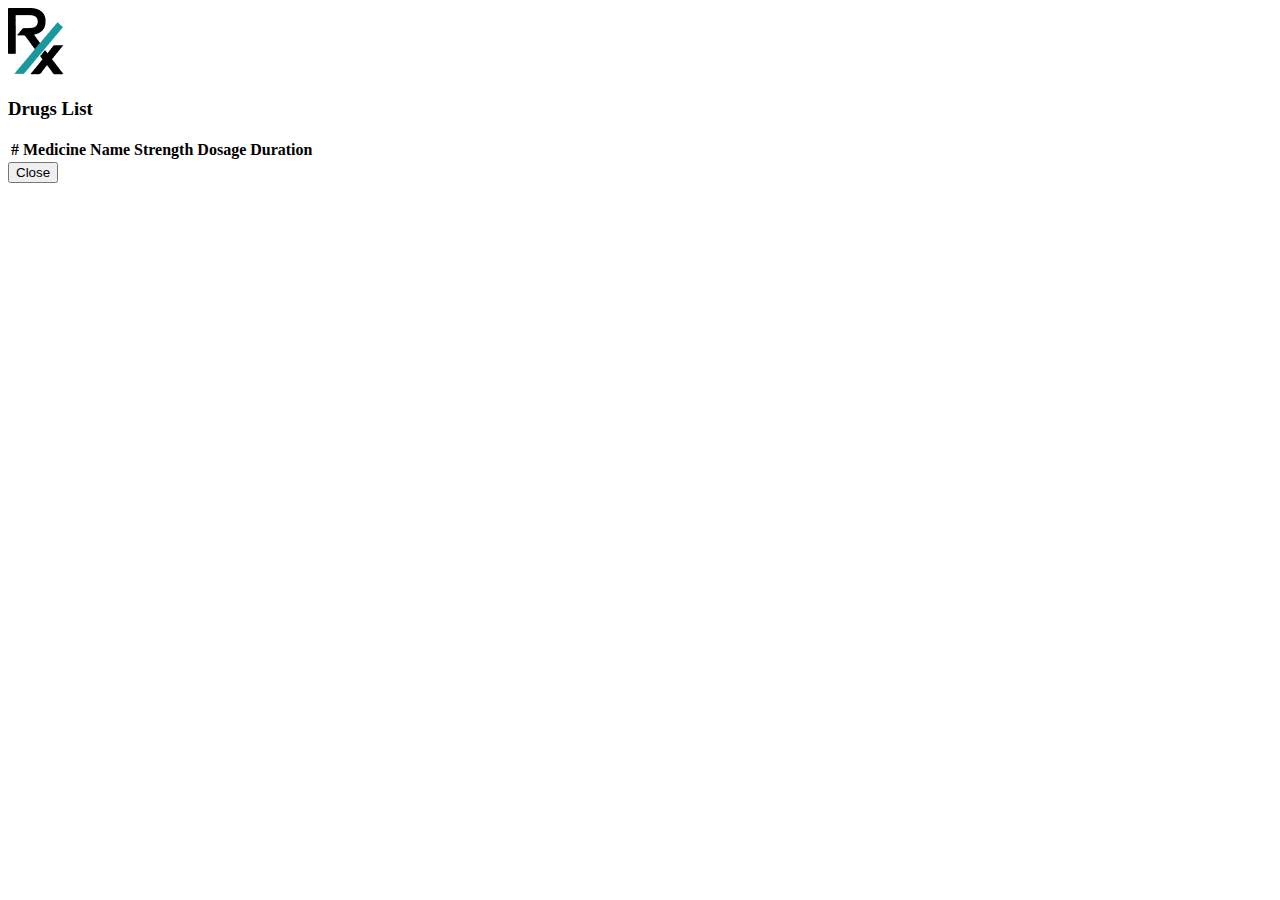
<file: admin/extra.html>
<!DOCTYPE html>
<html lang="en">
  <head>
    <meta charset="UTF-8" />
    <meta name="viewport" content="width=device-width, initial-scale=1.0" />
    <title>Document</title>
  </head>
  <body>
    <div>
      <div
        id="prescriptionModal"
        class="fixed inset-0 bg-black bg-opacity-50 hidden z-40"
      >
        <div class="flex items-center justify-center h-full p-4">
          <!-- Modal Content -->
          <div
            class="bg-white rounded-lg shadow-xl max-w-3xl w-full mx-4"
            onclick="event.stopPropagation()"
          >
            <!-- Prescription Content -->
            <div class="p-6">
              <!-- Rx Icon and Title -->
              <div class="flex flex-col mb-6">
                <img
                  src="../assets/images/drugs-list.png"
                  class="h-10 w-10"
                  alt="Drugs List"
                />
                <h3 class="text-xl font-medium">Drugs List</h3>
              </div>

              <!-- Drugs Table -->
              <div class="overflow-x-auto bg-gray-50 rounded-lg">
                <table class="min-w-full">
                  <thead>
                    <tr class="border-b">
                      <th
                        class="px-4 py-3 text-left text-sm font-medium text-gray-700"
                      >
                        #
                      </th>
                      <th
                        class="px-4 py-3 text-left text-sm font-medium text-gray-700"
                      >
                        Medicine Name
                      </th>
                      <th
                        class="px-4 py-3 text-left text-sm font-medium text-gray-700"
                      >
                        Strength
                      </th>
                      <th
                        class="px-4 py-3 text-left text-sm font-medium text-gray-700"
                      >
                        Dosage
                      </th>
                      <th
                        class="px-4 py-3 text-left text-sm font-medium text-gray-700"
                      >
                        Duration
                      </th>
                    </tr>
                  </thead>
                  <tbody id="drugTableBody">
                    <!-- Table rows will be populated by JavaScript -->
                  </tbody>
                </table>
              </div>

              <!-- Modal Footer -->
              <div class="bg-gray-50 px-6 py-4 flex justify-end rounded-b-lg">
                <button
                  class="bg-[#64758B] hover:bg-blue-700 text-white font-medium py-2 px-4 rounded"
                  onclick="closePrescriptionModal()"
                >
                  Close
                </button>
              </div>
            </div>
          </div>
        </div>
      </div>
    </div>
  </body>
</html>
</file>
